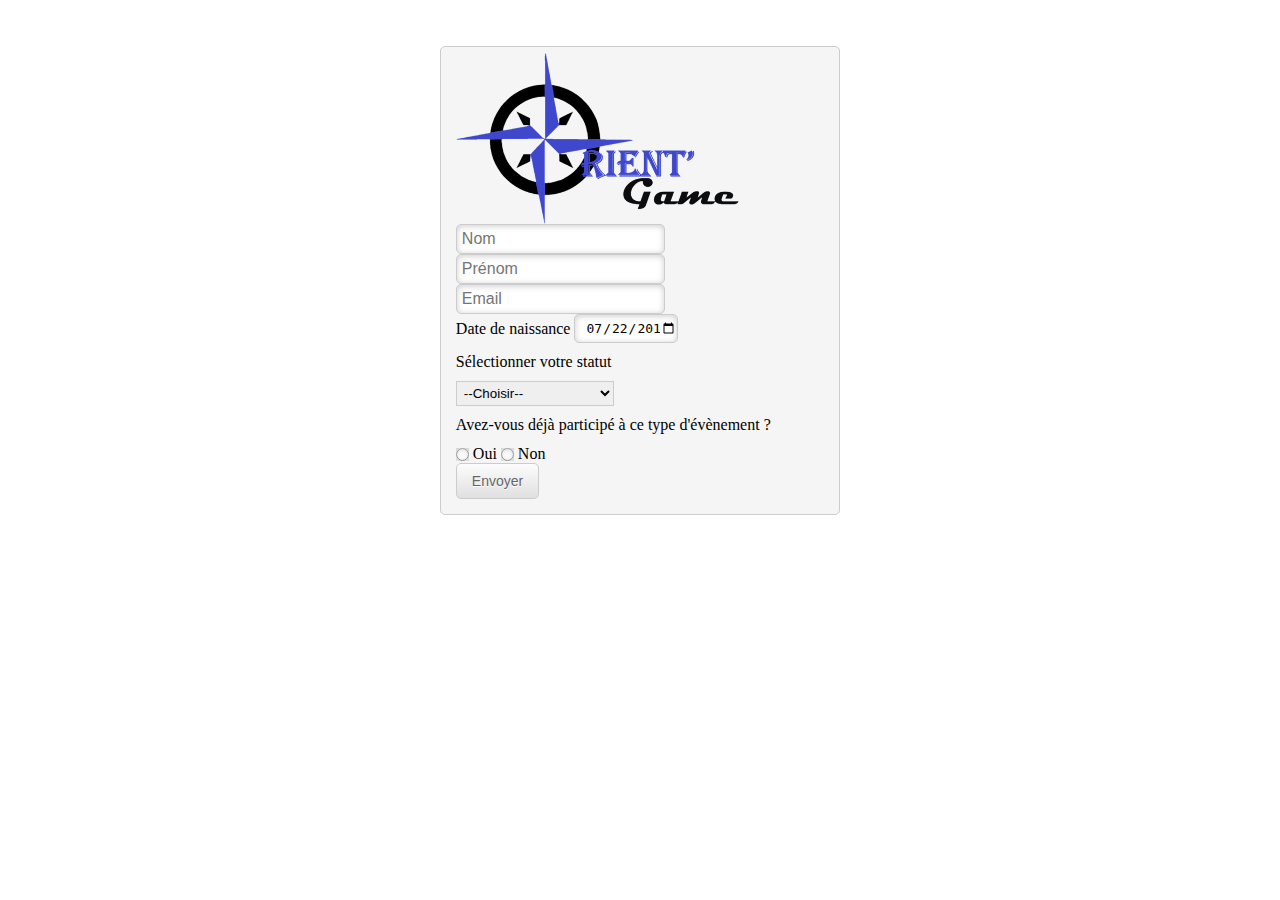
<file: Index.html>
<html>
  <header>
    <script src="https://ajax.googleapis.com/ajax/libs/jquery/1.9.1/jquery.min.js"></script>
    <script src="js/kickstart.js"></script> <!-- KICKSTART -->
    <link rel="stylesheet" href="css/kickstart.css" media="all" /> <!-- KICKSTART -->    
    <title>Orient Game</title>
  </header>
  <body class="subpage"  onload="load()">
    <div class="col_4"></div>
    <div class="col_4">
      <fieldset>
          <!-- Form Fields Here -->
          <div class="container">
            <img src="Logo.png" /> <br>
      
            <input type="text" placeholder="Nom" class="nameInput" />
            <input type="text" placeholder="Prénom" class="firstNameInput" />
            <br />
            <input type="email" placeholder="Email" class="firstNameInput" />
            <br>
            <!-- Date -->
            <label for="start">Date de naissance</label>
            <input type="date" id="start" name="trip-start" value="2018-07-22" min="2018-01-01" max="2018-12-31"/>

            <!-- Status Selector -->
            <p>Sélectionner votre statut</p>
            <select name="statue" class="" id="selectOne">
              <option value="3">--Choisir--</option>
              <option value="0">Personne extérieure</option>
              <option value="0">Membre du personnel</option>
              <option value="1">Etudiant(e) extérieur</option>
              <option value="1">Etudiant(e)</option>
            </select>
      
            <!-- Composant Selector -->
            <p id="lblTwo">Composante</p>
            <select name="statue" class="" id="selectTwo">
              <option value="0">STAPS</option>
              <option value="1">Autres</option>
            </select>
          
            <div id="radiobtndiv">
              <p>Etês-vous inscrit à un club ou une fédération ?</p>
              <!-- Radio -->
              <div>
                <input type="radio" class="inline" id="contactChoice1" value="1" name="federationradio" checked/>
                <label for="contactChoice1">Oui</label>
        
                <input type="radio" class="inline" id="contactChoice2"  value="0" name="federationradio"/>
                <label for="contactChoice2">Non</label>
              </div>
            </div>
            <!-- File Drop -->
            <div id="dropfilediv">
              <br>
              <label id="lbldropfile" for="dropfile">Veuillez ajouter votre certificat médical.</label><br>
              <input type="file" id="dropfile" name="avatar" accept="image/png, image/jpeg"/>
            </div>
            <!-- Second Radio -->
            <p>Avez-vous déjà participé à ce type d'évènement ?</p>
            <div>
              <input type="radio" id="" name="participationradio"/>
              <label for="">Oui</label>
      
              <input type="radio" id="" name="participationradio"/>
              <label for="">Non</label>
            </div>
            <!-- BTN -->
            <div>
              <button id="btn">Envoyer</button>
            </div>
            <!-- Message -->
            <!-- Success -->
            <div id="successMessage" class="notice success hide"><i class="icon-ok icon-large"></i> Merci pour votre inscription 
              <a href="#close" class="icon-remove"></a></div>
          </div>
        </fieldset>
      </div>
    <div class="col_4"></div>
  </div>
  </body>
<script src="index.js"></script>
</html>
</file>
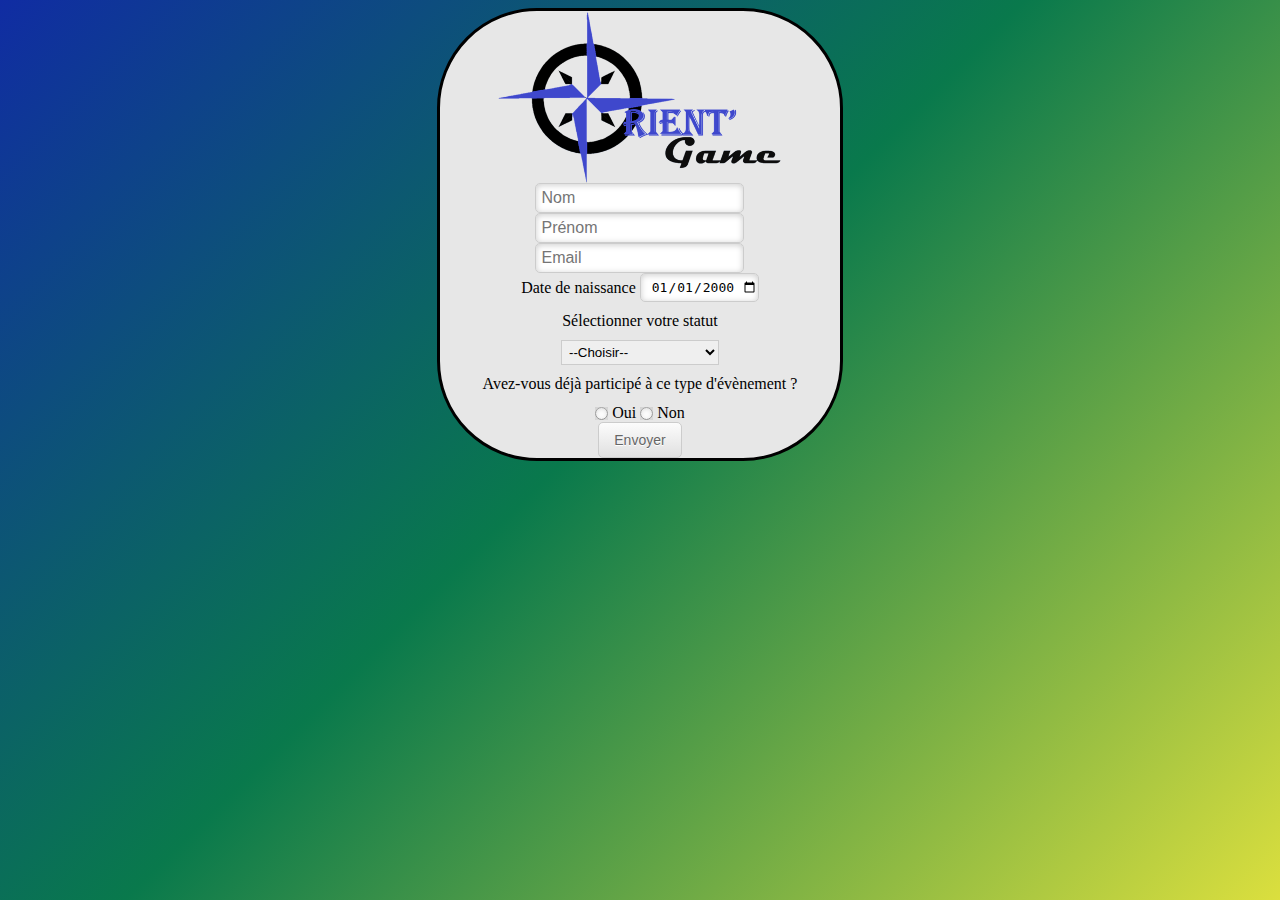
<file: public/index.html>
<html>
    <header>
        <link rel="apple-touch-icon" sizes="180x180" href="favicon/apple-touch-icon.png">
<link rel="icon" type="image/png" sizes="32x32" href="favicon/favicon-32x32.png">
<link rel="icon" type="image/png" sizes="16x16" href="favicon/favicon-16x16.png">
<link rel="manifest" href="/site.webmanifest">
        <script src="https://ajax.googleapis.com/ajax/libs/jquery/1.9.1/jquery.min.js"></script>
        <script src="js/kickstart.js"></script>
        <!-- KICKSTART -->
        <link rel="stylesheet" href="css/kickstart.css" media="all" />
        <!-- KICKSTART -->
        <link rel="stylesheet" href="index.css" media="all" />
        <title>Orient Game</title>
        
    </header>
    <body class="subpage" onload="Clear()">
        <div class="backgroundImg">

            <div class="col_4"></div>
            <div class="col_4 bordure">
                <div id="popUpOverlay"></div>
                <div id="popUpBox">
                    <div id="box">
                        <h1>Veuillez complèter tous les champs</h1>
                        <div id="closeModal"></div>
                    </div>
                </div>
    
                
                    <!-- Form Fields Here -->
                    <div class="container center">
                        <img src="Logo.png" /> <br />
    
                        <input type="text" placeholder="Nom" class="nameInput" />
                        <input type="text" placeholder="Prénom" class="firstNameInput" />
                        <br />
                        <input type="email" placeholder="Email" class="firstNameInput" />
                        <br />
                        <!-- Date -->
                        <label for="start">Date de naissance</label>
                        <input class="" type="date" id="start" name="trip-start" value="2000-01-01"/>
    
                        <!-- Status Selector -->
                        <p>Sélectionner votre statut</p>
                        <select name="statue" class="" id="selectOne">
                            <option value="3">--Choisir--</option>
                            <option value="0">Personne extérieure</option>
                            <option value="0">Membre du personnel</option>
                            <option value="1">Etudiant(e) extérieur</option>
                            <option value="1">Etudiant(e)</option>
                        </select>
    
                        <!-- Composant Selector -->
                        <div id="composantSelector">
                            <p id="lblTwo">Composante</p>
                            <select name="statue" id="selectTwo">
                                <option value="0">STAPS</option>
                                <option value="1">Autres</option>
                            </select>
                        </div>
    
                        <div id="radiobtndiv">
                            <p>Êtes vous en possession d'une licence fédérale compétition ?</p>
                            <!-- Radio -->
                            <div>
                                <input type="radio" class="inline" id="contactChoice1" value="1" name="federationradio" />
                                <label for="contactChoice1">Oui</label>
    
                                <input type="radio" class="inline" id="contactChoice2" value="0" name="federationradio" />
                                <label for="contactChoice2">Non</label>
                            </div>
                        </div>
                        <!-- Numero de licences-->
                        <div id="bxtlicence" class="hidden">
                            <!-- Label with Hint -->
                            <label for="text5">Numeros de licence<span>0-9</span></label>
                            <input id="text5" type="text" placeholder="XXX-XXX-XXX-XXX" />
                        </div>
                        <!-- File Drop -->
                        <div id="dropfilediv">
                            <br />
                            <label id="lbldropfile" for="dropfile">Veuillez ajouter votre certificat médical.</label><br />
                            <input type="file" id="dropfile" name="avatar" accept="image/png, image/jpeg" />
                        </div>
                        <!-- Second Radio -->
                        <p>Avez-vous déjà participé à ce type d'évènement ?</p>
                        <div>
                            <input type="radio" id="" name="participationradio" />
                            <label for="">Oui</label>
    
                            <input type="radio" id="" name="participationradio" />
                            <label for="">Non</label>
                        </div>
                        <!-- BTN -->
                        <div>
                            <button id="btn">Envoyer</button>
                        </div>
                        <!-- Message -->
                        <!-- Success -->
                        <div id="successMessage" class="notice success hide"><i class="icon-ok icon-large"></i> Merci pour votre inscription <a href="#close" class="icon-remove"></a></div>
                    </div>
                
            </div>
            <div class="col_4"></div>

        </div>
    </body>
    <script src="index.js"></script>
</html>
</file>
<file: css/kickstart.css>
/*
	99Lime.com HTML KickStart by Joshua Gatcke
	kickstart.css

	Don't edit the file if you want HTML KickStart to be upgradeable.
	Instead, copy any CSS selectors you want to modify to your style.css file.

	// Colors
	blue: #4D99E0;
*/
/*---------------------------------
	IMPORTS
-----------------------------------*/
@import url(kickstart-buttons.css);
@import url(kickstart-forms.css);
@import url(kickstart-menus.css);
@import url(kickstart-grid.css);
@import url(jquery.fancybox-1.3.4.css);
@import url(kickstart-slideshow.css);
@import url(prettify.css);
@import url(tiptip.css);
@import url(fonts/font-awesome-4.2.0/css/font-awesome.min.css);

/*---------------------------------
	HTML ELEMENTS
-----------------------------------*/
*{
-webkit-box-sizing: border-box; /* Safari/Chrome, other WebKit */
-moz-box-sizing: border-box;    /* Firefox, other Gecko */
box-sizing: border-box;         /* Opera/IE 8+ */
}
a{color:#4D99E0;outline:0;}
a:active{color:inherit;}
a:visited{}
a:hover{}
a img{border:0;}
a [class^="icon-"]{color:inherit;text-decoration:none;}
strong,b{color:#000;font-weight:bold;}
strike{}
em,i{}
.hide{display:none;}
.show{display:block;}

/*---------------------------------
	UTILITY
-----------------------------------*/
.center{text-align:center;}
.left{text-align:left;}
.right{text-align:right;}

/*---------------------------------
	HR
-----------------------------------*/
hr{clear:both;border-bottom:0;border-top:1px dotted #ccc;border-right:0;border-left:0;margin:30px 0;min-height: 0;height:1px;}
hr.alt1{border-style: solid;}
hr.alt2{border-style: dashed;}

/*---------------------------------
	HTML5 ELEMENTS (shim)
-----------------------------------*/
article,aside,details,figcaption,figure,
footer,header,hgroup,menu,nav,section {
display:block;
}

/*---------------------------------
	HEADINGS
-----------------------------------*/
h1,h2,h3,h4,h5,h6{
font-weight:bold;
line-height:140%;
}

h1{
font-size:3.5em;
margin:10px 0 10px 0;
}

h2{
font-size:3em;
margin:10px 0 10px 0;
}

h3{
font-size:2.5em;
margin:10px 0 10px 0;
line-height:130%;
}

h4{
font-size:2em;
margin:10px 0 10px 0;
}

h5{
font-size:1.5em;
margin:10px 0 10px 0;
}

h6{
font-size:1.2em;
margin:10px 0 5px 0;
}

/*---------------------------------
	PARAGRAPHS
-----------------------------------*/
p{
margin:10px 0;
}

/*---------------------------------
	BLOCKQUOTES
-----------------------------------*/
blockquote{
font-size:1.5em;
line-height:1.5em;
font-style: italic;
margin:30px 30px 30px 0;
padding:0 0 0 20px;
border-left:1px solid #ccc;
}

	blockquote span{font-size:0.7em;display:block;}
	blockquote.small{font-size:1.2em;}

/*---------------------------------
	LISTS
-----------------------------------*/
ul, ol{
padding:0;
margin:0 0 20px 25px;
}

li{
padding:5px 0;
margin:0;
}

ul.list-unstyled{
padding:0;
margin:0 0 20px 0;
}

ul.list-unstyled li{
padding:5px 0;
margin:0;
list-style-type:none;

}
	
ul.alt{
padding:0;
margin:0 0 20px 0;
}

ul.alt li{
list-style-type:none;
border-top:1px dotted #ccc;
border-bottom:1px dotted #ccc;
margin:0 0 -1px 0;
background:url(img/icon-arrow-right.png) no-repeat 5px 0.7em;
padding-left:20px;
}

ul.icons{
margin:0 0 20px 0;
padding:0;
}

ul.icons li{
list-style-type:none;
margin:0;
padding:5px 0;
}

/*---------------------------------
	PRE & CODE
-----------------------------------*/
code{
font-family: Consolas, "Andale Mono WT", "Andale Mono", "Lucida Console", "Lucida Sans Typewriter", "DejaVu Sans Mono", "Bitstream Vera Sans Mono", "Liberation Mono", "Nimbus Mono L", Monaco, "Courier New", Courier, monospace;
font-size:0.9em;
border:1px solid lightblue;
padding:3px;
-moz-border-radius:3px;
-webkit-border-radius:3px;
border-radius:3px;
color:#518BAB;
}

pre{
white-space: pre-wrap;       /* css-3 */
white-space: -moz-pre-wrap !important;  /* Mozilla, since 1999 */
white-space: -pre-wrap;      /* Opera 4-6 */
white-space: -o-pre-wrap;    /* Opera 7 */
word-wrap: break-word;       /* Internet Explorer 5.5+ */
margin: 0 0 0 0;
padding:5px 5px 3px 5px;
background:#fff;
-moz-border-radius:5px;
-webkit-border-radius:5px;
border-radius:5px;
-webkit-box-shadow:inset 0 0 7px rgba(0,0,0,0.2);
-moz-box-shadow:inset 0 0 7px rgba(0,0,0,0.2);
box-shadow:inset 0 0 7px rgba(0,0,0,0.2);
padding:10px;
margin:0 0;
border:1px solid #ddd;
font-family: Consolas, "Andale Mono WT", "Andale Mono", "Lucida Console", "Lucida Sans Typewriter", "DejaVu Sans Mono", "Bitstream Vera Sans Mono", "Liberation Mono", "Nimbus Mono L", Monaco, "Courier New", Courier, monospace;
font-size:0.9em;
}

/*---------------------------------
	TABLES
-----------------------------------*/
table{width:100%;margin:0 0 10px 0;text-align:left;border-collapse: collapse;}
	thead, tbody{margin:0;padding:0;}
	th, td{padding:7px 10px;font-size:0.9em;border-bottom:1px dotted #ddd;text-align:left;}
	thead th{font-size:0.9em;padding:3px 10px;border-bottom:1px solid #ddd;}
	tbody tr.last th,
	tbody tr.last td{border-bottom:0;}

/* striped */
table.striped{}
	table.striped tr.alt{background:#f5f5f5;}
	table.striped thead th{background:#fff;}
	table.striped tbody th{background:#f5f5f5;text-align:right;padding-right:15px;border-right:1px dotted #e5e5e5;}
	table.striped tbody tr.alt th{background:#efefef;}

/* tight */
table.tight{}
	table.tight th, .tight td{padding:2px 10px;}

/* sortable */
table.sortable{border:1px solid #ddd;}
	table.sortable thead th{cursor: pointer;position:relative;top:0;left:0;border-right:1px solid #ddd;}
	table.sortable thead th:hover{background:#efefef;}
	table.sortable span.arrow{border-style:solid;border-width:5px;
	display:block;position:absolute;top:50%;right:5px;font-size:0;
	border-color:#ccc transparent transparent transparent;
	line-height:0;height:0;width:0;margin-top:-2px;}
	table.sortable span.arrow.up{border-color:transparent transparent #ccc transparent;margin-top:-7px;}

/*---------------------------------
	TABS
-----------------------------------*/
ul.tabs{
margin:10px 0 -1px 0;
padding:0;
width:100%;
border-bottom:1px solid #e5e5e5;
float:left;
font-size:0;
}

	ul.tabs.left{text-align:left;}
	ul.tabs.center{text-align:center;}
	ul.tabs.right{text-align:right;}
	ul.tabs.right li{margin:0 0 0 -2px;}

	ul.tabs li{
	font-size:14px;
	list-style-type:none;
	margin:0 -2px 0 0;
	padding:0;
	display:inline-block;
	*display:inline;/*IE ONLY*/
	position:relative;
	top:0;
	left:0;
	*top:1px;/*IE 7 ONLY*/
	zoom:1;
	}

	ul.tabs li a{
	text-decoration:none;
	color:#666;
	display:inline-block;
	padding:9px 15px;
	position: relative;
	top:0;
	left:0;
	line-height:100%;
	background:#f5f5f5;
	-webkit-box-shadow: inset 0 -3px 3px rgba(0,0,0,0.03);
	-moz-box-shadow: inset 0 -3px 3px rgba(0,0,0,0.03);
	box-shadow: inset 0 -3px 3px rgba(0,0,0,0.03);
	border:1px solid #e5e5e5;
	border-bottom:0;
	font-size:0.9em;
	zoom:1;
	}

	ul.tabs li a:hover{
	background:#fff;
	}

	ul.tabs li.current a{
	position:relative;
	top:1px;
	left:0;
	background:#fff;
	-webkit-box-shadow: none;
	-moz-box-shadow: none;
	box-shadow: none;
	color:#222;
	}

	.tab-content{
	border:1px solid #efefef;
	border:1px solid #e5e5e5;
	background:#fff;
	clear:both;
	padding:20px;
	margin:0 0 40px 0;
	}


/*---------------------------------
	BREADCRUMBS
-----------------------------------*/
ul.breadcrumbs{
margin:10px 0;
padding:0;
line-height:0%;
font-size:0;
}

	ul.breadcrumbs li{
	list-style-type:none;
	margin:0;
	padding:0;
	display:inline-block;
	*display:inline; /* IE ONLY*/
	position:relative;
	zoom:1;
	line-height:100%;
	font-size:14px; /* 0.8em default to override font-size:0; on parent*/
	}

	ul.breadcrumbs li a{
	display:inline-block;
	*display:inline; /* IE ONLY*/
	position:relative;
	padding:5px 15px 5px 5px;
	font-size:0.9em;
	zoom:1;
	margin:0;
	background:url(img/icon-arrow-right.png) no-repeat right center;
	}

	ul.breadcrumbs li.last a{
	color:#333;
	cursor: default;
	text-decoration:none;
	background:none;
	}

	ul.breadcrumbs li.last a:hover{
	text-decoration:none;
	}

	/* Alternative Style */
	ul.breadcrumbs.alt1{
	border:1px solid transparent;
	font-size:0;
	}

	ul.breadcrumbs.alt1 li a{
	padding:10px 25px 10px 15px;
	background:url(img/breadcrumbs-bg.gif) no-repeat right center;
	text-decoration:none;
	border-top:1px solid #efefef;
	border-bottom:1px solid #efefef;
	font-size:12px;
	}

	ul.breadcrumbs.alt1 a:hover{
	text-decoration:underline;
	}

	ul.breadcrumbs.alt1 li.first a{
	border-left:1px solid #efefef;
	}

	ul.breadcrumbs.alt1 li.last a{
	background:none;
	border-right:1px solid #efefef;
	}

/*---------------------------------
	IMAGES
-----------------------------------*/
/*
	for img .style1, .style2, .style3
	view js/kickstart.js Image Style Helpers
*/
img{
margin:0;
padding:0;
display:inline-block;
position:relative;
zoom:1;
vertical-align: bottom;
}

	img.align-left, .img-wrap.align-left{float:left;margin:0 10px 5px 0;}
	img.align-right, .img-wrap.align-right{float:right;margin:0 0 5px 10px;}
	img.full-width{clear:both;display:block;width:100%;height:auto;margin:0 0 10px 0;}

	div.caption{
	background:#f5f5f5;
	border:1px solid #ddd;
	padding:3px;
	max-width:100%;
	display:inline-block;
	height:auto;
	}

		div.caption img{
		display:block;
		padding:0;
		margin:0;
		width:100%;
		height:auto;
		}

		div.caption span{
		display:block;
		margin-top:3px;
		font-size:0.8em;
		color:#666;
		padding:0px 5px;
		}

	.gallery{}

		.gallery a{
		display:inline-block;
		position:relative;
		border:1px solid #ddd;
		background:#fff;
		padding:3px;
		margin:5px;
		-moz-border-radius:5px;
		-webkit-border-radius:5px;
		border-radius:5px;
		}

		.gallery a img{
		display: block;
		position: relative;
		margin:0;
		padding:0;
		}

/*---------------------------------
	SLIDESHOW2
-----------------------------------*/
.slideshow-wrap{
clear:both;
margin:0;
padding:0;
position:relative;
top:0;
left:0;
overflow:hidden;
clear:both;
}

	.slideshow-inner{
	overflow:hidden;
	clear:both;
	position:relative;
	top:0;
	left:0;
	border:1px solid #efefef;
	}

	.slideshow{
	clear:both;
	margin:0;
	padding:0;
	width:auto;
	height:auto;
	overflow:hidden;
	}

		.slideshow li{
		list-style-type:none;
		margin:0;
		padding:0;
		float:left;
		display:block;
		}

			.slideshow img{vertical-align: bottom;}

	.slideshow-buttons{
	text-align:right;
	margin:3px 0 0 0;
	padding:0;
	}

		.slideshow-buttons li{display:inline;position:relative;top:0;left:0;line-height:100%;margin:0;padding:0;}
		.slideshow-buttons li.current a{background:#ddd;}

		.slideshow-buttons a{
		display:inline;
		position:relative;
		top:0;
		left:0;
		padding:1px 3px;
		margin:0 1px;
		line-height:100%;
		border:1px solid #efefef;
		text-decoration:none;
		font-size:0.8em;
		}
</file>
<file: public/css/kickstart.css>
/*
	99Lime.com HTML KickStart by Joshua Gatcke
	kickstart.css

	Don't edit the file if you want HTML KickStart to be upgradeable.
	Instead, copy any CSS selectors you want to modify to your style.css file.

	// Colors
	blue: #4D99E0;
*/

/*---------------------------------
	IMPORTS
-----------------------------------*/
@import url(kickstart-buttons.css);
@import url(kickstart-forms.css);
@import url(kickstart-menus.css);
@import url(kickstart-grid.css);
@import url(jquery.fancybox-1.3.4.css);
@import url(kickstart-slideshow.css);
@import url(prettify.css);
@import url(tiptip.css);
@import url(fonts/font-awesome-4.2.0/css/font-awesome.min.css);

/*---------------------------------
	HTML ELEMENTS
-----------------------------------*/
*{
-webkit-box-sizing: border-box; /* Safari/Chrome, other WebKit */
-moz-box-sizing: border-box;    /* Firefox, other Gecko */
box-sizing: border-box;         /* Opera/IE 8+ */
}
a{color:#4D99E0;outline:0;}
a:active{color:inherit;}
a:visited{}
a:hover{}
a img{border:0;}
a [class^="icon-"]{color:inherit;text-decoration:none;}
strong,b{color:#000;font-weight:bold;}
strike{}
em,i{}
.hide{display:none;}
.show{display:block;}

/*---------------------------------
	UTILITY
-----------------------------------*/
.center{text-align:center;}
.left{text-align:left;}
.right{text-align:right;}

/*---------------------------------
	HR
-----------------------------------*/
hr{clear:both;border-bottom:0;border-top:1px dotted #ccc;border-right:0;border-left:0;margin:30px 0;min-height: 0;height:1px;}
hr.alt1{border-style: solid;}
hr.alt2{border-style: dashed;}

/*---------------------------------
	HTML5 ELEMENTS (shim)
-----------------------------------*/
article,aside,details,figcaption,figure,
footer,header,hgroup,menu,nav,section {
display:block;
}

/*---------------------------------
	HEADINGS
-----------------------------------*/
h1,h2,h3,h4,h5,h6{
font-weight:bold;
line-height:140%;
}

h1{
font-size:3.5em;
margin:10px 0 10px 0;
}

h2{
font-size:3em;
margin:10px 0 10px 0;
}

h3{
font-size:2.5em;
margin:10px 0 10px 0;
line-height:130%;
}

h4{
font-size:2em;
margin:10px 0 10px 0;
}

h5{
font-size:1.5em;
margin:10px 0 10px 0;
}

h6{
font-size:1.2em;
margin:10px 0 5px 0;
}

/*---------------------------------
	PARAGRAPHS
-----------------------------------*/
p{
margin:10px 0;
}

/*---------------------------------
	BLOCKQUOTES
-----------------------------------*/
blockquote{
font-size:1.5em;
line-height:1.5em;
font-style: italic;
margin:30px 30px 30px 0;
padding:0 0 0 20px;
border-left:1px solid #ccc;
}

	blockquote span{font-size:0.7em;display:block;}
	blockquote.small{font-size:1.2em;}

/*---------------------------------
	LISTS
-----------------------------------*/
ul, ol{
padding:0;
margin:0 0 20px 25px;
}

li{
padding:5px 0;
margin:0;
}

ul.list-unstyled{
padding:0;
margin:0 0 20px 0;
}

ul.list-unstyled li{
padding:5px 0;
margin:0;
list-style-type:none;

}
	
ul.alt{
padding:0;
margin:0 0 20px 0;
}

ul.alt li{
list-style-type:none;
border-top:1px dotted #ccc;
border-bottom:1px dotted #ccc;
margin:0 0 -1px 0;
background:url(img/icon-arrow-right.png) no-repeat 5px 0.7em;
padding-left:20px;
}

ul.icons{
margin:0 0 20px 0;
padding:0;
}

ul.icons li{
list-style-type:none;
margin:0;
padding:5px 0;
}

/*---------------------------------
	PRE & CODE
-----------------------------------*/
code{
font-family: Consolas, "Andale Mono WT", "Andale Mono", "Lucida Console", "Lucida Sans Typewriter", "DejaVu Sans Mono", "Bitstream Vera Sans Mono", "Liberation Mono", "Nimbus Mono L", Monaco, "Courier New", Courier, monospace;
font-size:0.9em;
border:1px solid lightblue;
padding:3px;
-moz-border-radius:3px;
-webkit-border-radius:3px;
border-radius:3px;
color:#518BAB;
}

pre{
white-space: pre-wrap;       /* css-3 */
white-space: -moz-pre-wrap !important;  /* Mozilla, since 1999 */
white-space: -pre-wrap;      /* Opera 4-6 */
white-space: -o-pre-wrap;    /* Opera 7 */
word-wrap: break-word;       /* Internet Explorer 5.5+ */
margin: 0 0 0 0;
padding:5px 5px 3px 5px;
background:#fff;
-moz-border-radius:5px;
-webkit-border-radius:5px;
border-radius:5px;
-webkit-box-shadow:inset 0 0 7px rgba(0,0,0,0.2);
-moz-box-shadow:inset 0 0 7px rgba(0,0,0,0.2);
box-shadow:inset 0 0 7px rgba(0,0,0,0.2);
padding:10px;
margin:0 0;
border:1px solid #ddd;
font-family: Consolas, "Andale Mono WT", "Andale Mono", "Lucida Console", "Lucida Sans Typewriter", "DejaVu Sans Mono", "Bitstream Vera Sans Mono", "Liberation Mono", "Nimbus Mono L", Monaco, "Courier New", Courier, monospace;
font-size:0.9em;
}

/*---------------------------------
	TABLES
-----------------------------------*/
table{width:100%;margin:0 0 10px 0;text-align:left;border-collapse: collapse;}
	thead, tbody{margin:0;padding:0;}
	th, td{padding:7px 10px;font-size:0.9em;border-bottom:1px dotted #ddd;text-align:left;}
	thead th{font-size:0.9em;padding:3px 10px;border-bottom:1px solid #ddd;}
	tbody tr.last th,
	tbody tr.last td{border-bottom:0;}

/* striped */
table.striped{}
	table.striped tr.alt{background:#f5f5f5;}
	table.striped thead th{background:#fff;}
	table.striped tbody th{background:#f5f5f5;text-align:right;padding-right:15px;border-right:1px dotted #e5e5e5;}
	table.striped tbody tr.alt th{background:#efefef;}

/* tight */
table.tight{}
	table.tight th, .tight td{padding:2px 10px;}

/* sortable */
table.sortable{border:1px solid #ddd;}
	table.sortable thead th{cursor: pointer;position:relative;top:0;left:0;border-right:1px solid #ddd;}
	table.sortable thead th:hover{background:#efefef;}
	table.sortable span.arrow{border-style:solid;border-width:5px;
	display:block;position:absolute;top:50%;right:5px;font-size:0;
	border-color:#ccc transparent transparent transparent;
	line-height:0;height:0;width:0;margin-top:-2px;}
	table.sortable span.arrow.up{border-color:transparent transparent #ccc transparent;margin-top:-7px;}

/*---------------------------------
	TABS
-----------------------------------*/
ul.tabs{
margin:10px 0 -1px 0;
padding:0;
width:100%;
border-bottom:1px solid #e5e5e5;
float:left;
font-size:0;
}

	ul.tabs.left{text-align:left;}
	ul.tabs.center{text-align:center;}
	ul.tabs.right{text-align:right;}
	ul.tabs.right li{margin:0 0 0 -2px;}

	ul.tabs li{
	font-size:14px;
	list-style-type:none;
	margin:0 -2px 0 0;
	padding:0;
	display:inline-block;
	*display:inline;/*IE ONLY*/
	position:relative;
	top:0;
	left:0;
	*top:1px;/*IE 7 ONLY*/
	zoom:1;
	}

	ul.tabs li a{
	text-decoration:none;
	color:#666;
	display:inline-block;
	padding:9px 15px;
	position: relative;
	top:0;
	left:0;
	line-height:100%;
	background:#f5f5f5;
	-webkit-box-shadow: inset 0 -3px 3px rgba(0,0,0,0.03);
	-moz-box-shadow: inset 0 -3px 3px rgba(0,0,0,0.03);
	box-shadow: inset 0 -3px 3px rgba(0,0,0,0.03);
	border:1px solid #e5e5e5;
	border-bottom:0;
	font-size:0.9em;
	zoom:1;
	}

	ul.tabs li a:hover{
	background:#fff;
	}

	ul.tabs li.current a{
	position:relative;
	top:1px;
	left:0;
	background:#fff;
	-webkit-box-shadow: none;
	-moz-box-shadow: none;
	box-shadow: none;
	color:#222;
	}

	.tab-content{
	border:1px solid #efefef;
	border:1px solid #e5e5e5;
	background:#fff;
	clear:both;
	padding:20px;
	margin:0 0 40px 0;
	}


/*---------------------------------
	BREADCRUMBS
-----------------------------------*/
ul.breadcrumbs{
margin:10px 0;
padding:0;
line-height:0%;
font-size:0;
}

	ul.breadcrumbs li{
	list-style-type:none;
	margin:0;
	padding:0;
	display:inline-block;
	*display:inline; /* IE ONLY*/
	position:relative;
	zoom:1;
	line-height:100%;
	font-size:14px; /* 0.8em default to override font-size:0; on parent*/
	}

	ul.breadcrumbs li a{
	display:inline-block;
	*display:inline; /* IE ONLY*/
	position:relative;
	padding:5px 15px 5px 5px;
	font-size:0.9em;
	zoom:1;
	margin:0;
	background:url(img/icon-arrow-right.png) no-repeat right center;
	}

	ul.breadcrumbs li.last a{
	color:#333;
	cursor: default;
	text-decoration:none;
	background:none;
	}

	ul.breadcrumbs li.last a:hover{
	text-decoration:none;
	}

	/* Alternative Style */
	ul.breadcrumbs.alt1{
	border:1px solid transparent;
	font-size:0;
	}

	ul.breadcrumbs.alt1 li a{
	padding:10px 25px 10px 15px;
	background:url(img/breadcrumbs-bg.gif) no-repeat right center;
	text-decoration:none;
	border-top:1px solid #efefef;
	border-bottom:1px solid #efefef;
	font-size:12px;
	}

	ul.breadcrumbs.alt1 a:hover{
	text-decoration:underline;
	}

	ul.breadcrumbs.alt1 li.first a{
	border-left:1px solid #efefef;
	}

	ul.breadcrumbs.alt1 li.last a{
	background:none;
	border-right:1px solid #efefef;
	}

/*---------------------------------
	IMAGES
-----------------------------------*/
/*
	for img .style1, .style2, .style3
	view js/kickstart.js Image Style Helpers
*/
img{
margin:0;
padding:0;
display:inline-block;
position:relative;
zoom:1;
vertical-align: bottom;
}

	img.align-left, .img-wrap.align-left{float:left;margin:0 10px 5px 0;}
	img.align-right, .img-wrap.align-right{float:right;margin:0 0 5px 10px;}
	img.full-width{clear:both;display:block;width:100%;height:auto;margin:0 0 10px 0;}

	div.caption{
	background:#f5f5f5;
	border:1px solid #ddd;
	padding:3px;
	max-width:100%;
	display:inline-block;
	height:auto;
	}

		div.caption img{
		display:block;
		padding:0;
		margin:0;
		width:100%;
		height:auto;
		}

		div.caption span{
		display:block;
		margin-top:3px;
		font-size:0.8em;
		color:#666;
		padding:0px 5px;
		}

	.gallery{}

		.gallery a{
		display:inline-block;
		position:relative;
		border:1px solid #ddd;
		background:#fff;
		padding:3px;
		margin:5px;
		-moz-border-radius:5px;
		-webkit-border-radius:5px;
		border-radius:5px;
		}

		.gallery a img{
		display: block;
		position: relative;
		margin:0;
		padding:0;
		}

/*---------------------------------
	SLIDESHOW2
-----------------------------------*/
.slideshow-wrap{
clear:both;
margin:0;
padding:0;
position:relative;
top:0;
left:0;
overflow:hidden;
clear:both;
}

	.slideshow-inner{
	overflow:hidden;
	clear:both;
	position:relative;
	top:0;
	left:0;
	border:1px solid #efefef;
	}

	.slideshow{
	clear:both;
	margin:0;
	padding:0;
	width:auto;
	height:auto;
	overflow:hidden;
	}

		.slideshow li{
		list-style-type:none;
		margin:0;
		padding:0;
		float:left;
		display:block;
		}

			.slideshow img{vertical-align: bottom;}

	.slideshow-buttons{
	text-align:right;
	margin:3px 0 0 0;
	padding:0;
	}

		.slideshow-buttons li{display:inline;position:relative;top:0;left:0;line-height:100%;margin:0;padding:0;}
		.slideshow-buttons li.current a{background:#ddd;}

		.slideshow-buttons a{
		display:inline;
		position:relative;
		top:0;
		left:0;
		padding:1px 3px;
		margin:0 1px;
		line-height:100%;
		border:1px solid #efefef;
		text-decoration:none;
		font-size:0.8em;
		}
</file>
<file: public/index.css>
body{
    margin: 0;
    padding: 0;
    box-sizing: border-box;

  }
  .backgroundImg{
    height: 100%;
    background: rgb(16,44,163);
    background: linear-gradient(135deg, rgba(16,44,163,1) 0%, rgba(9,121,76,1) 47%, rgba(219,223,62,1) 100%);
    
  }
  .btn{
    position: absolute;
    top: 50%;
    left: 50%;
    transform: translate(-50%, -50%);
    background: pink;
    font-size: 20px;
    color: white;
    padding: 10px 30px;
    cursor: pointer;
  }
  #popUpBox{
    width: 500px;
    overflow: hidden;
    background: pink;
    box-shadow: 0 0 10px black;
    border-radius: 10px;
    position: absolute;
    top: 50%;
    left: 50%;
    transform: translate(-50%, -50%);
    z-index: 9999;
    padding: 10px;
    text-align: center;
    display: none;
  }
  .bordure{
    border-radius: 100px;
    border-color: black;
    border: solid;
    background-color: #e7e7e7;
  }
</file>
